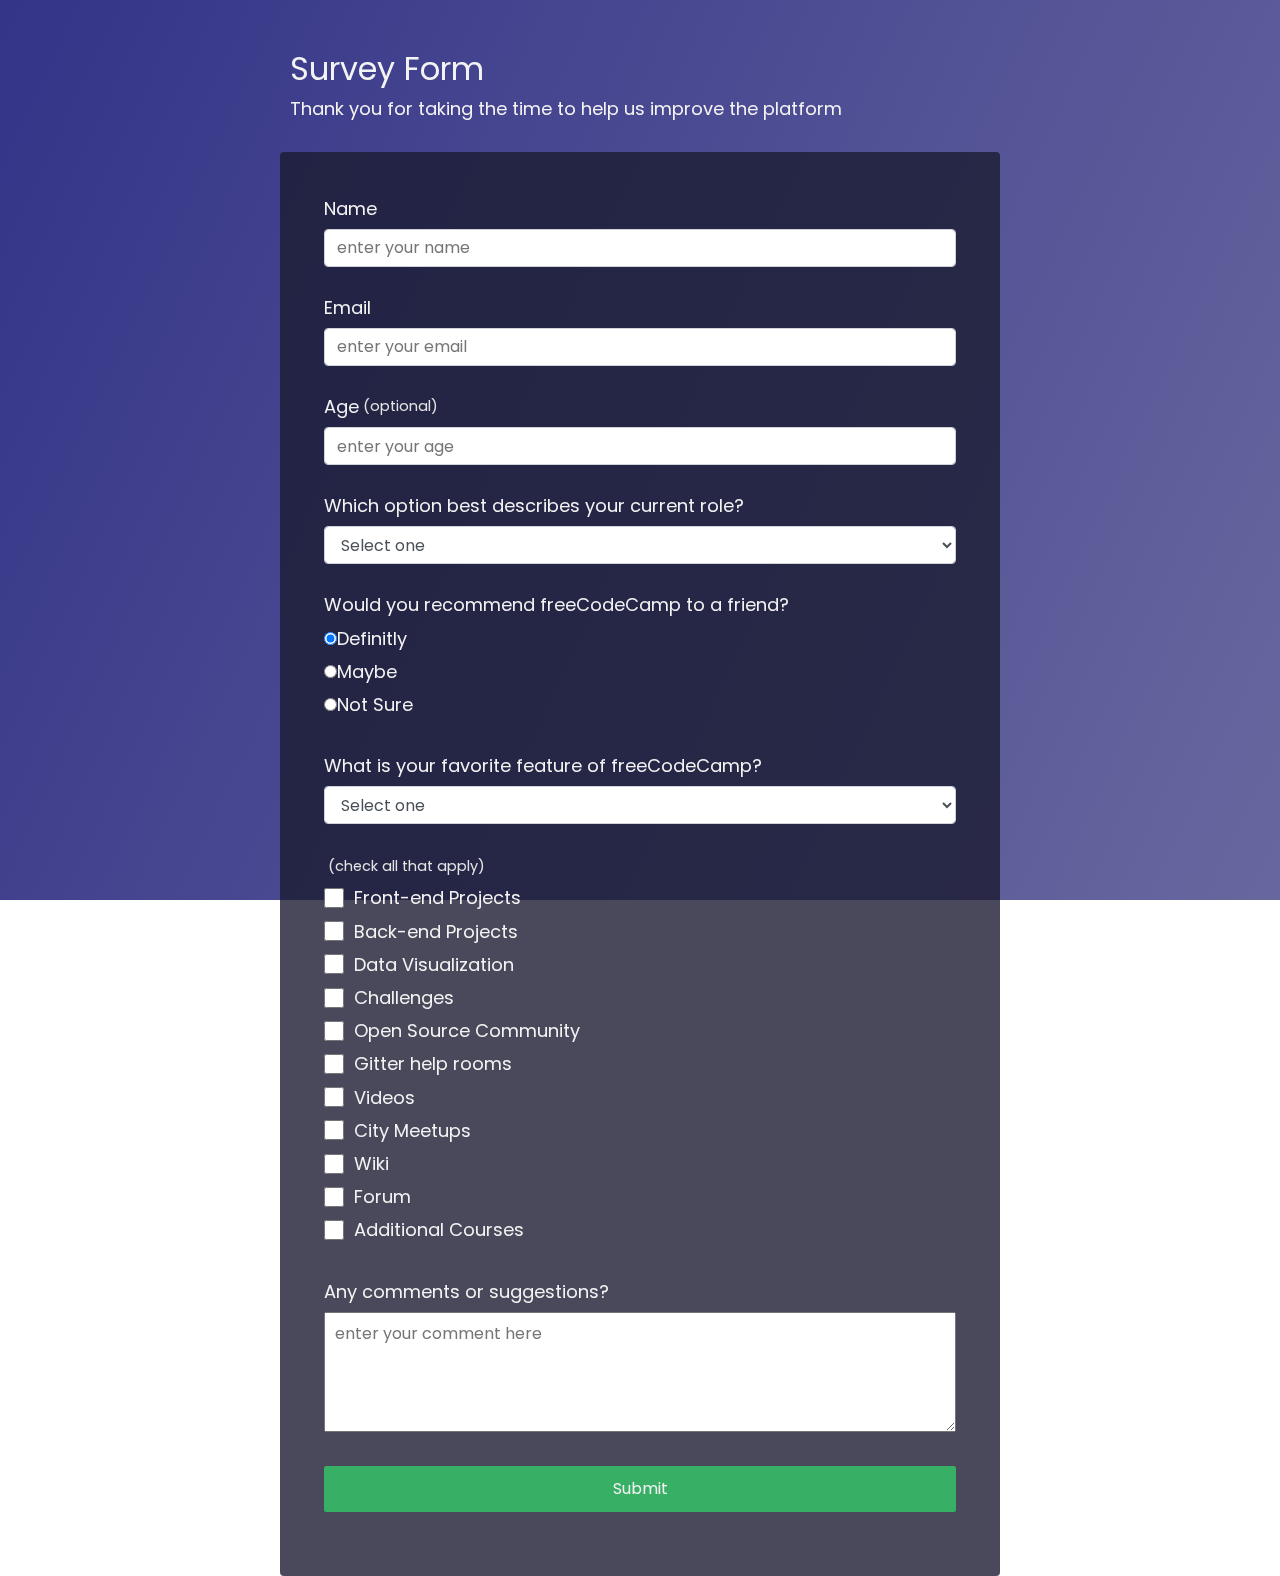
<file: projects/form.html>
<!DOCTYPE html>
<html>

<head>
    <meta charset="UTF-8">
    <link href="form.css" rel="stylesheet">
</head>
<div class="container">
    <header class="header">
        <h1 id="title">Survey Form</h1>
        <p id="description">Thank you for taking the time to help us improve the platform</p>
    </header>
    <form id="survey-form">
        <div class="form-group">
            <label id="name-label" for="name">Name</label>
            <input type="name" id="name" name="name" placeholder="enter your name" class="form-control" required/>
        </div>
        <div class="form-group">
            <label id="email-label" for="email">Email</label>
            <input type="email" id="email" name="name" placeholder="enter your email" class="form-control" required/>
        </div>
        <div class="form-group">
            <label id="number-label" for="number">Age <spam class="clue">(optional)</spam></label>
            <input type="number" id="number" name="age" placeholder="enter your age" min="10" max="99" class="form-control" required/>
        </div>
        <div class="form-group">
            <p>Which option best describes your current role?</p>
            <select id="dropdown" name="role" class="form-control" required>
          <option disabled selected value>Select one</optiotn>
          <option value="student">Student</optiotn>
          <option value="job">Full time job</optiotn>
          <option value="learner">leaner</optiotn>
          <option value="peferno">pefer not to say</optiotn>
          <option value="other">other</optiotn>
        </select>
        </div>
        <div class="form-group">
            <p>Would you recommend freeCodeCamp to a friend?</p>
            <label><input name="user-recommend" value="definitly" type="radio"  checked>Definitly</label>
            <label><input name="user-recommend" value="maybe" type="radio">Maybe</label>
            <label><input type="radio" name="user-recommend" value="notsure">Not Sure</label>
        </div>
        <div class="form-group">
            <p>What is your favorite feature of freeCodeCamp?</p>
            <select id="dropdown" name="most-like" class="form-control" required>
          <option disabled selected value>Select one</optiotn>
          <option value="challenges">Challenges</optiotn>
          <option value="projrct">Project</optiotn>
          <option value="coomunity">Community</optiotn>
          <option value="opensource">Open source</optiotn>
        </select>
        </div>
        <div class="form-group">
            <p>
                <spam class="clue">(check all that apply)</spam>
            </p>
            <label><input type="checkbox" name="perfer" value="front-end" class="input-checkbox">Front-end Projects</label>
            <label><input type="checkbox" name="perfer" value="back-end" class="input-checkbox">Back-end Projects</label>
            <label><input type="checkbox" name="perfer" value="dat-visualization" class="input-checkbox">Data Visualization</label>
            <label><input type="checkbox" name="perfer" value="challenges" class="input-checkbox">Challenges</label>
            <label><input type="checkbox" name="perfer" value="open-source" class="input-checkbox">Open Source Community</label>
            <label><input type="checkbox" name="perfer" value="gitter" class="input-checkbox">Gitter help rooms</label>
            <label><input type="checkbox" name="perfer" value="videos" class="input-checkbox">Videos</label>
            <label><input type="checkbox" name="perfer" value="city-meetups" class="input-checkbox">City Meetups</label>
            <label><input type="checkbox" name="perfer" value="wiki" class="input-checkbox">Wiki</label>
            <label><input type="checkbox" name="perfer" value="forum" class="input-checkbox">Forum</label>
            <label><input type="checkbox" name="perfer" value="additional-course" class="input-checkbox">Additional Courses</label>

        </div>
        <div class="form-group">
            <p>Any comments or suggestions?</p>
            <textarea id="comments" name="comment" placeholder="enter your comment here" class="input-textarea"></textarea>
        </div>
        <div class="form-group">
            <button type="submit" id="submit" class="submit-button">Submit</button>
        </div>
    </form>
</div>

</html>
</file>
<file: projects/form.css>
@import url('https://fonts.googleapis.com/css?family=Poppins:200i,400&display=swap');
:root {
    --color-white: #f3f3f3;
    --color-darkblue: #1b1b32;
    --color-darkblue-alpha: rgba(27, 27, 50, 0.8);
    --color-green: #37af65;
}

*,
*::before,
*::after {
    box-sizing: border-box;
}

body {
    font-family: 'Poppins', sans-serif;
    font-size: 1rem;
    font-weight: 400;
    line-height: 1.4;
    color: var(--color-white);
    margin: 0;
}


/* mobile friendly alternative to using background-attachment: fixed */

body::before {
    content: '';
    position: fixed;
    top: 0;
    left: 0;
    height: 100%;
    width: 100%;
    z-index: -1;
    background: var(--color-darkblue);
    background-image: linear-gradient( 115deg, rgba(58, 58, 158, 0.8), rgba(136, 136, 206, 0.7)), url(https://cdn.freecodecamp.org/testable-projects-fcc/images/survey-form-background.jpeg);
    background-size: cover;
    background-repeat: no-repeat;
    background-position: center;
}

h1 {
    font-weight: 400;
    line-height: 1.2;
}

p {
    font-size: 1.125rem;
}

h1,
p {
    margin-top: 0;
    margin-bottom: 0.5rem;
}

label {
    display: flex;
    align-items: center;
    font-size: 1.125rem;
    margin-bottom: 0.5rem;
}

input,
button,
select,
textarea {
    margin: 0;
    font-family: inherit;
    font-size: inherit;
    line-height: inherit;
}

button {
    border: none;
}

.container {
    width: 100%;
    margin: 3.125rem auto 0 auto;
}

@media (min-width: 576px) {
    .container {
        max-width: 540px;
    }
}

@media (min-width: 768px) {
    .container {
        max-width: 720px;
    }
}

.header {
    padding: 0 0.625rem;
    margin-bottom: 1.875rem;
}

.description {
    font-style: italic;
    font-weight: 200;
    text-shadow: 1px 1px 1px rgba(0, 0, 0, 0.4);
}

.clue {
    margin-left: 0.25rem;
    font-size: 0.9rem;
    color: #e4e4e4;
}

.text-center {
    text-align: center;
}


/* form */

form {
    background: var(--color-darkblue-alpha);
    padding: 2.5rem 0.625rem;
    border-radius: 0.25rem;
}

@media (min-width: 480px) {
    form {
        padding: 2.5rem;
    }
}

.form-group {
    margin: 0 auto 1.25rem auto;
    padding: 0.25rem;
}

.form-control {
    display: block;
    width: 100%;
    height: 2.375rem;
    padding: 0.375rem 0.75rem;
    color: #495057;
    background-color: #fff;
    background-clip: padding-box;
    border: 1px solid #ced4da;
    border-radius: 0.25rem;
    transition: border-color 0.15s ease-in-out, box-shadow 0.15s ease-in-out;
}

.form-control:focus {
    border-color: #80bdff;
    outline: 0;
    box-shadow: 0 0 0 0.2rem rgba(0, 123, 255, 0.25);
}

.input-radio,
.input-checkbox {
    display: inline-block;
    margin-right: 0.625rem;
    min-height: 1.25rem;
    min-width: 1.25rem;
}

.input-textarea {
    min-height: 120px;
    width: 100%;
    padding: 0.625rem;
    resize: vertical;
}

.submit-button {
    display: block;
    width: 100%;
    padding: 0.75rem;
    background: var(--color-green);
    color: inherit;
    border-radius: 2px;
    cursor: pointer;
}

** end of undefined **
</file>
